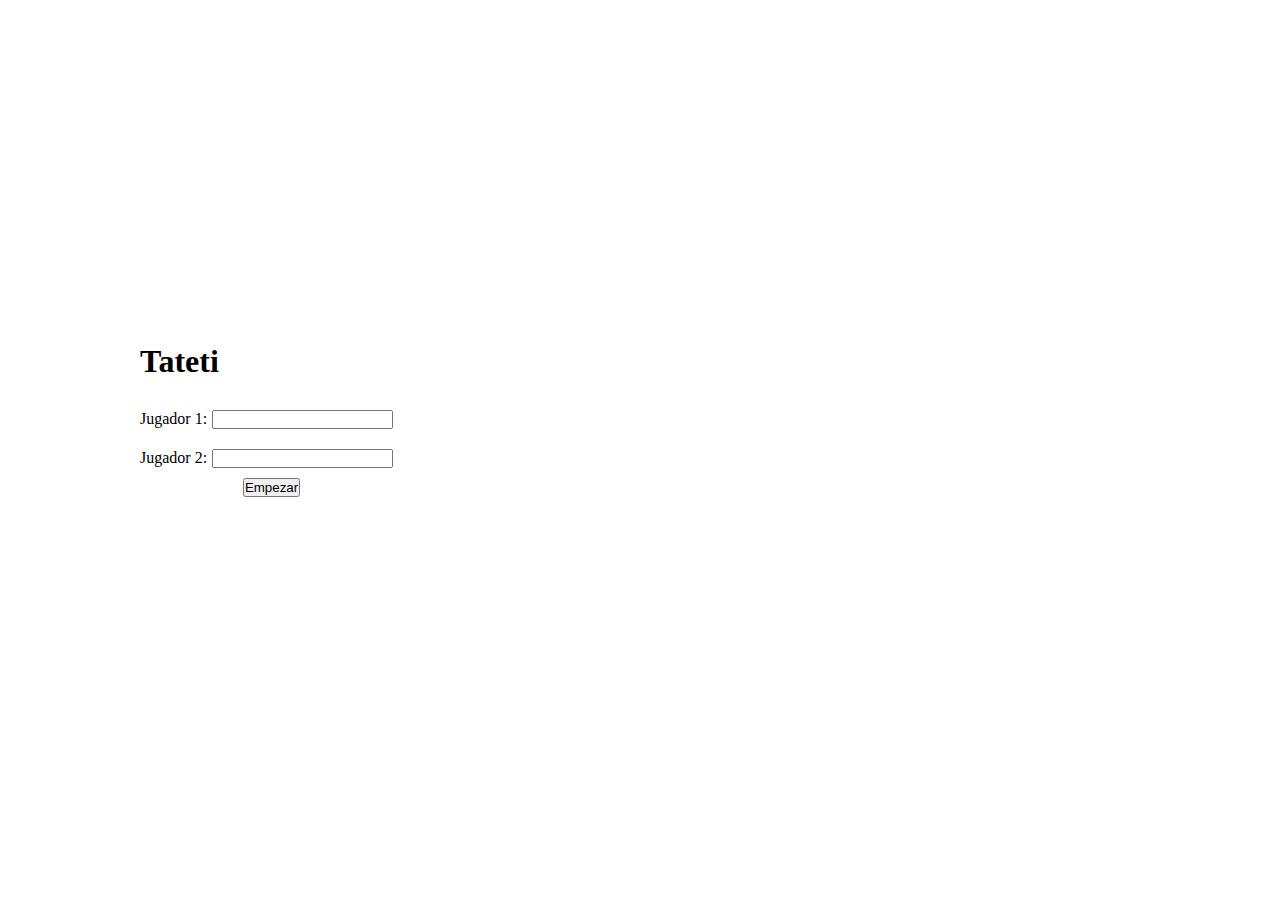
<file: index.html>
<!DOCTYPE html>
<html>
    <head>
        <title>Ta-Te-Ti Canvas</title>
        <link rel="stylesheet" type="text/css" href="estilo.css">
    </head>
    <body>
        <div id="contenedor">
            <div id="encabezado">
                <h1>Tateti</h1>
                <div id="inicio">
                    <div class="ingreso">
                        <p>Jugador 1:</p><input type="text" id="inputJugador1" autocomplete="off" required>
                    </div>
                    <div class="ingreso">
                        <p>Jugador 2:</p><input type="text" id="inputJugador2" autocomplete="off" required>
                    </div>
                    <button onclick="empezar()">Empezar</button>
                </div>
                <div id="datos" class="oculto">
                    <p id="partidas">Partidas:<span>0</span></p>
                    <div id="jugador1">
                        <p>Jugador 1 (cuadrado):<span></span></p>
                        <p id="victorias1">Victorias:<span>0</span></p>
                    </div>
                    <div id="jugador2">
                        <p>Jugador 2 (circulo):<span></span></p>
                        <p id="victorias2">Victorias:<span>0</span></p>
                    </div>
                    <p id="turno">Turno:<span></span></p>
                </div>
            </div>
            <div id="tablero" class="oculto">
                <canvas class="canvas" id="canvas00" height="150px" width="200px" onclick="jugarTurno(0, 0)"></canvas>
                <canvas class="canvas" id="canvas01" height="150px" width="200px" onclick="jugarTurno(0, 1)"></canvas>
                <canvas class="canvas" id="canvas02" height="150px" width="200px" onclick="jugarTurno(0, 2)"></canvas>
                <canvas class="canvas" id="canvas10" height="150px" width="200px" onclick="jugarTurno(1, 0)"></canvas>
                <canvas class="canvas" id="canvas11" height="150px" width="200px" onclick="jugarTurno(1, 1)"></canvas>
                <canvas class="canvas" id="canvas12" height="150px" width="200px" onclick="jugarTurno(1, 2)"></canvas>
                <canvas class="canvas" id="canvas20" height="150px" width="200px" onclick="jugarTurno(2, 0)"></canvas>
                <canvas class="canvas" id="canvas21" height="150px" width="200px" onclick="jugarTurno(2, 1)"></canvas>
                <canvas class="canvas" id="canvas22" height="150px" width="200px" onclick="jugarTurno(2, 2)"></canvas>
            </div>
        </div>
        <div id="script" class="oculto">
            <script type="text/javascript" src="tateti.js"></script>
        </div>
    </body>
</html>
</file>
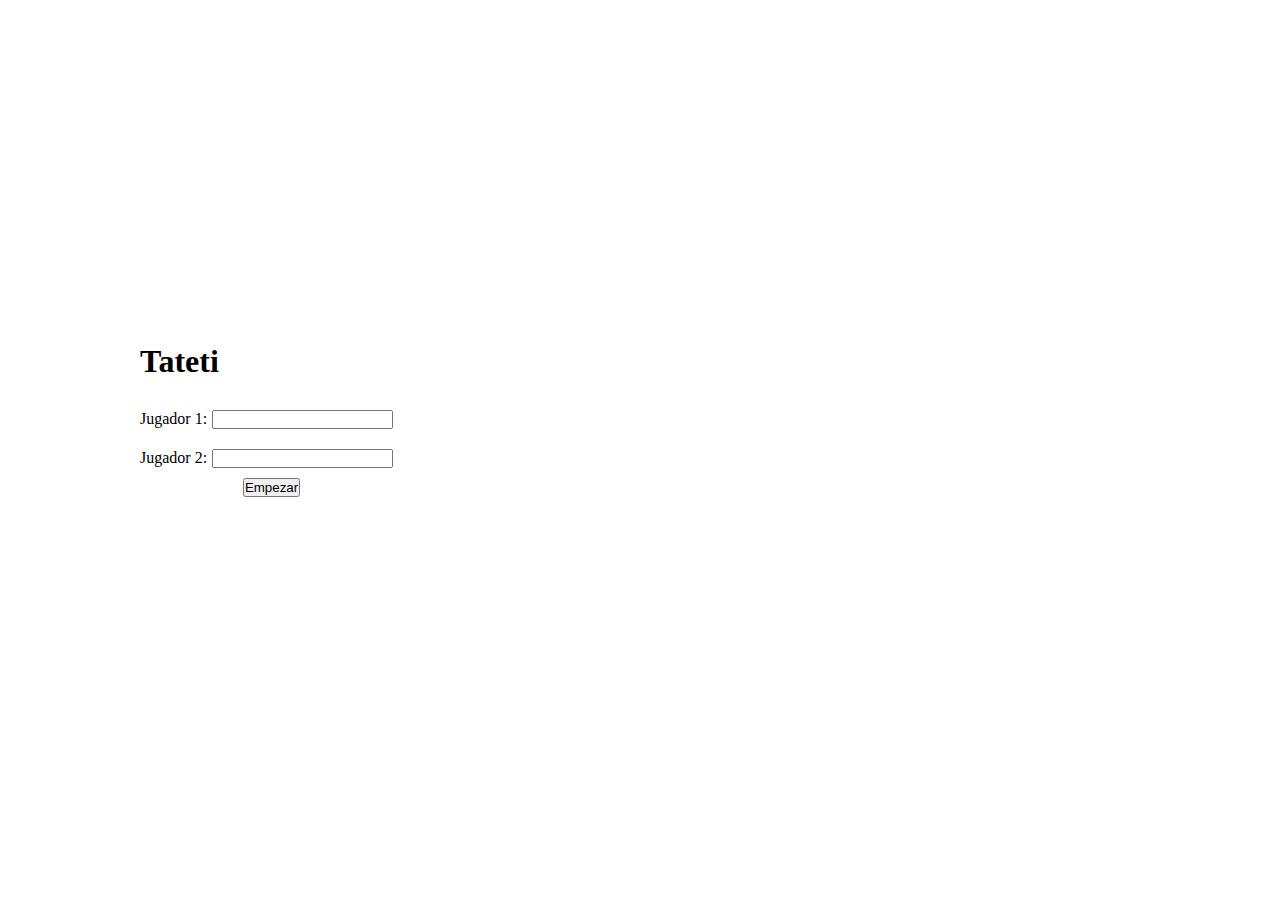
<file: tateti.html>
<!DOCTYPE html>
<html>
    <head>
        <title>Ta-Te-Ti</title>
        <link rel="stylesheet" type="text/css" href="estilo.css">
    </head>
    <body>
        <div id="contenedor">
            <div id="encabezado">
                <h1>Tateti</h1>
                <div id="inicio">
                    <div class="ingreso">
                        <p>Jugador 1:</p><input type="text" id="inputJugador1" autocomplete="off" required>
                    </div>
                    <div class="ingreso">
                        <p>Jugador 2:</p><input type="text" id="inputJugador2" autocomplete="off" required>
                    </div>
                    <button onclick="empezar()">Empezar</button>
                </div>
                <div id="datos" class="oculto">
                    <p id="partidas">Partidas:<span>0</span></p>
                    <div id="jugador1">
                        <p>Jugador 1 (cuadrado):<span></span></p>
                        <p id="victorias1">Victorias:<span>0</span></p>
                    </div>
                    <div id="jugador2">
                        <p>Jugador 2 (circulo):<span></span></p>
                        <p id="victorias2">Victorias:<span>0</span></p>
                    </div>
                    <p id="turno">Turno:<span></span></p>
                </div>
            </div>
            <div id="tablero" class="oculto">
                <canvas class="canvas" id="canvas00" height="150px" width="200px" onclick="jugarTurno(0, 0)"></canvas>
                <canvas class="canvas" id="canvas01" height="150px" width="200px" onclick="jugarTurno(0, 1)"></canvas>
                <canvas class="canvas" id="canvas02" height="150px" width="200px" onclick="jugarTurno(0, 2)"></canvas>
                <canvas class="canvas" id="canvas10" height="150px" width="200px" onclick="jugarTurno(1, 0)"></canvas>
                <canvas class="canvas" id="canvas11" height="150px" width="200px" onclick="jugarTurno(1, 1)"></canvas>
                <canvas class="canvas" id="canvas12" height="150px" width="200px" onclick="jugarTurno(1, 2)"></canvas>
                <canvas class="canvas" id="canvas20" height="150px" width="200px" onclick="jugarTurno(2, 0)"></canvas>
                <canvas class="canvas" id="canvas21" height="150px" width="200px" onclick="jugarTurno(2, 1)"></canvas>
                <canvas class="canvas" id="canvas22" height="150px" width="200px" onclick="jugarTurno(2, 2)"></canvas>
            </div>
        </div>
        <div id="script" class="oculto">
            <script type="text/javascript" src="tateti.js"></script>
        </div>
    </body>
</html>
</file>
<file: estilo.css>
* {
    margin: 0;
    padding: 0;
    box-sizing: border-box;
}

.oculto {
    display: none;
}

h1 {
    margin-bottom: 20px;
}

#contenedor {
    margin: auto;
    display: flex;
    flex-flow: row wrap;
    justify-content: space-between;
    align-items: center;
    height: 100vh;
    max-width: 1000px;
}

#encabezado {
    margin-bottom: 60px;
}

canvas {
    background: black;
}

#tablero {
    width: 615px;
}

.ingreso {
    display: flex;
    flex-flow: row wrap;
    margin: 10px;
    margin-left: 0px;
}

.ingreso input{
    margin-left: 5px;
}

#inicio {
    display: flex;
    flex-flow: column wrap;
    align-items: center;
}

#datos div {
    margin-top: 10px;
    margin-bottom: 10px;
}
</file>
